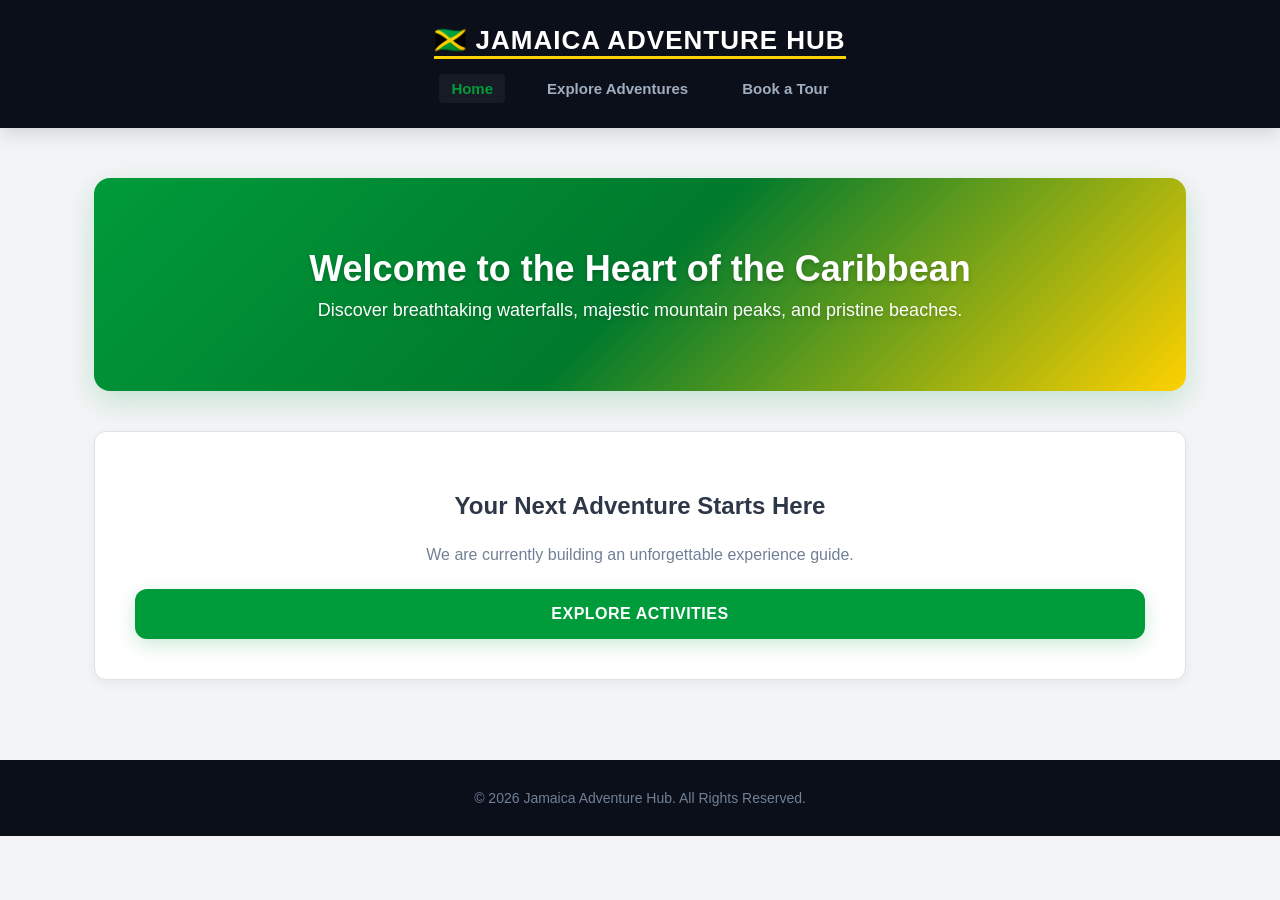
<file: index.html>
<!DOCTYPE html>
<html lang="en">
<head>
    <meta charset="UTF-8">
    <meta name="viewport" content="width=device-width, initial-scale=1.0">
    <title>Jamaica Adventure Hub | Home</title>
    <!-- Custom layout stylesheet -->
    <link rel="stylesheet" href="css/styles.css">
</head>
<body>

    <!-- MAIN NAVBAR NAVIGATION -->
    <nav class="navbar">
        <a class="navbar-brand" href="index.html">🇯🇲 Jamaica Adventure Hub</a>
        <div class="nav-links">
            <a class="nav-link active" href="index.html">Home</a>
            <a class="nav-link" href="explore.html">Explore Adventures</a>
            <a class="nav-link" href="booking.html">Book a Tour</a>
        </div>
    </nav>

    <!-- MAIN LANDING PAGE CONTAINER -->
    <main class="container text-center">
        
        <!-- HERO WELCOME BANNER WITH THEME GRADIENT -->
        <div class="hero-box">
            <h1 style="font-size: 36px; margin: 0 0 10px 0; font-weight: bold;">Welcome to the Heart of the Caribbean</h1>
            <p style="font-size: 18px; margin: 0;">Discover breathtaking waterfalls, majestic mountain peaks, and pristine beaches.</p>
        </div>

        <!-- MAIN CALL TO ACTION CONTENT CARD -->
        <section class="card-custom" style="padding: 40px; text-align: center; border: 1px solid #dee2e6; background: #fff; border-radius: 12px; box-shadow: 0 4px 12px rgba(0,0,0,0.05);">
            <h2 style="font-weight: bold; margin-bottom: 10px;">Your Next Adventure Starts Here</h2>
            <p class="text-muted" style="margin-bottom: 25px;">We are currently building an unforgettable experience guide.</p>
            <a href="explore.html" class="btn btn-lg" style="text-decoration: none; display: inline-block;">Explore Activities</a>
        </section>
        
    </main>

    <!-- FOOTER PANEL -->
    <footer class="text-center">
        <p style="margin: 0;">&copy; 2026 Jamaica Adventure Hub. All Rights Reserved.</p>
    </footer>

    <!-- Main core execution script -->
    <script src="js/app.js"></script>
</body>
</html>
</file>
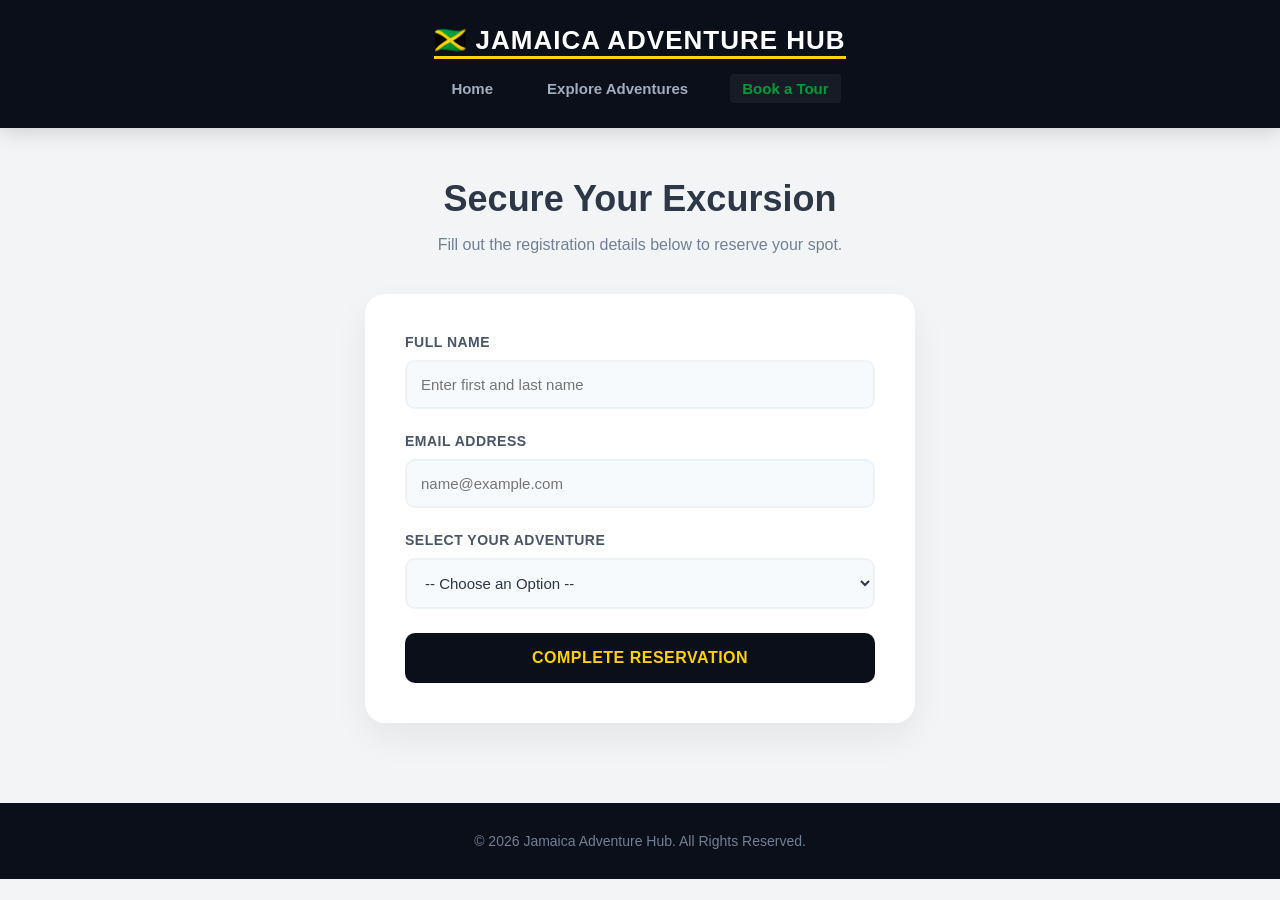
<file: booking.html>
<!DOCTYPE html>
<html lang="en">
<head>
    <meta charset="UTF-8">
    <meta name="viewport" content="width=device-width, initial-scale=1.0">
    <title>Jamaica Adventure Hub | Book a Tour</title>
    <!-- Custom layout stylesheet -->
    <link rel="stylesheet" href="css/styles.css">
</head>
<body>

    <!-- MAIN NAVBAR NAVIGATION -->
    <nav class="navbar">
        <a class="navbar-brand" href="index.html">🇯🇲 Jamaica Adventure Hub</a>
        <div class="nav-links">
            <a class="nav-link" href="index.html">Home</a>
            <a class="nav-link" href="explore.html">Explore Adventures</a>
            <a class="nav-link active" href="booking.html">Book a Tour</a>
        </div>
    </nav>

    <!-- MAIN FORM BANNER CONTENT -->
    <main class="container text-center">
        <header style="margin-bottom: 40px;">
            <h1 style="font-size: 36px; margin-bottom: 10px; font-weight: bold;">Secure Your Excursion</h1>
            <p class="text-muted">Fill out the registration details below to reserve your spot.</p>
        </header>

        <!-- REGISTRATION ENTRY SECTIONS -->
        <div class="form-card">
            <form id="booking-form">
                
                <div class="form-group">
                    <label for="fullName">Full Name</label>
                    <input type="text" class="form-control" id="fullName" placeholder="Enter first and last name">
                </div>

                <div class="form-group">
                    <label for="email">Email Address</label>
                    <input type="email" class="form-control" id="email" placeholder="name@example.com">
                </div>

                <div class="form-group">
                    <label for="adventureSelect">Select Your Adventure</label>
                    <select class="form-select" id="adventureSelect">
                        <option value="">-- Choose an Option --</option>
                        <option value="danns-river">Dunn's River Falls Tour</option>
                        <option value="blue-mountain">Blue Mountain Peak Hike</option>
                        <option value="seven-mile">Seven Mile Beach Relaxation</option>
                        <option value="martha-brae">Martha Brae River Rafting</option>
                    </select>
                </div>

                <button type="submit" class="btn-dark">Complete Reservation</button>
            </form>
            
            <!-- Hidden verification notice container -->
            <div id="success-alert" class="alert-success hidden" role="alert">
                🎉 Your reservation request was submitted successfully!
            </div>
        </div>
    </main>

    <!-- FOOTER PANEL -->
    <footer class="text-center">
        <p style="margin: 0;">&copy; 2026 Jamaica Adventure Hub. All Rights Reserved.</p>
    </footer>

    <!-- Main core execution script -->
    <script src="js/app.js"></script>
</body>
</html>
</file>
<file: css/styles.css>
/* ========================================================
   MAIN STYLESHEET FOR WEBSITE LAYOUT
   ======================================================== */
body {
    background-color: #f3f4f6;
    font-family: 'Montserrat', 'Segoe UI', Arial, sans-serif;
    margin: 0;
    padding: 0;
    color: #2d3748;
}

/* 1. TOP NAVIGATION MENU */
.navbar {
    background-color: #0b0f19; 
    padding: 25px 20px;
    display: flex;
    flex-direction: column;
    align-items: center;
    text-align: center;
    box-shadow: 0 4px 20px rgba(0, 0, 0, 0.15);
}
.navbar-brand {
    color: #fff;
    font-size: 26px;
    font-weight: 800;
    letter-spacing: 1px;
    text-decoration: none;
    margin-bottom: 15px;
    display: inline-block;
    text-transform: uppercase;
    border-bottom: 3px solid #FED100; /* Jamaica Gold line styling */
}
.nav-links {
    display: flex;
    justify-content: center;
    gap: 30px; 
    padding: 0;
    margin: 0;
}
.nav-link {
    color: #a0aec0;
    text-decoration: none;
    font-size: 15px;
    font-weight: 600;
    padding: 6px 12px;
    transition: all 0.3s ease;
    border-radius: 4px;
}
.nav-link.active, .nav-link:hover {
    color: #009B3A !important; /* Changes text to Jamaica Green on focus or hover */
    background-color: rgba(255, 255, 255, 0.05);
}

/* 2. BASE CONTAINER MIXES */
.container {
    max-width: 1140px;
    margin: 50px auto;
    padding: 0 24px;
    box-sizing: border-box;
}
.text-center {
    text-align: center !important;
}
.text-muted {
    color: #718096;
}

/* 3. HOME PAGE HERO WELCOME BANNER */
.hero-box {
    background: linear-gradient(135deg, #009B3A 0%, #007A2D 50%, #FED100 100%);
    color: #fff; 
    padding: 70px 40px;
    border-radius: 16px;
    margin-bottom: 40px;
    box-shadow: 0 10px 30px rgba(0, 155, 58, 0.2);
    text-shadow: 0 2px 4px rgba(0,0,0,0.2);
}

/* 4. LAYOUT RESPONSIVE FLEX GRID FOR CARDS */
.row {
    display: flex;
    flex-wrap: wrap;
    justify-content: center; 
    align-items: stretch;
    margin: 0 -15px;
    width: 100%;
}
.col-card {
    padding: 15px;
    box-sizing: border-box;
    width: 100%;
    max-width: 360px; 
}

/* 5. EXPLORE EXCURSION CARD PRESENTATION RULES */
.card-custom {
    background: #fff;
    border: none;
    border-radius: 16px;
    overflow: hidden;
    box-shadow: 0 10px 25px rgba(0,0,0,0.05);
    display: flex;
    flex-direction: column;
    text-align: left;
    transition: all 0.3s ease;
}
.card-custom:hover {
    transform: translateY(-8px); /* Raises box up slightly when hovered */
    box-shadow: 0 20px 35px rgba(0,0,0,0.1);
}
.card-custom img {
    width: 100%;
    height: 220px;
    object-fit: cover;
}
.card-content-box {
    padding: 24px;
    display: flex;
    flex-direction: column;
    justify-content: space-between;
    flex-grow: 1;
}
.card-title-text {
    font-size: 20px;
    font-weight: 700;
    color: #1a202c;
    margin: 0 0 12px 0;
}
.card-description-text {
    font-size: 14px;
    color: #4a5568;
    line-height: 1.6;
    margin: 0 0 20px 0;
}
.badge-custom {
    background-color: #e6fffa;
    color: #009B3A;
    padding: 6px 14px;
    font-size: 12px;
    font-weight: 700;
    border-radius: 30px;
    text-transform: uppercase;
    letter-spacing: 0.5px;
    align-self: flex-start;
}

/* 6. BOOKING REGISTRATION FORM STYLING */
.form-card {
    background: #fff;
    border: none;
    box-shadow: 0 15px 35px rgba(0,0,0,0.06);
    width: 100%;
    max-width: 550px;
    margin: 0 auto !important; 
    padding: 40px;
    border-radius: 20px;
    text-align: left; 
    box-sizing: border-box;
}
.form-group {
    margin-bottom: 24px;
}
.form-group label {
    display: block;
    font-weight: 700;
    color: #4a5568;
    font-size: 14px;
    margin-bottom: 10px;
    text-transform: uppercase;
    letter-spacing: 0.5px;
}
.form-control, .form-select {
    width: 100%;
    padding: 14px;
    border: 2px solid #edf2f7;
    border-radius: 10px;
    box-sizing: border-box;
    font-size: 15px;
    color: #2d3748;
    background-color: #f7fafc;
    transition: all 0.3s ease;
}
.form-control:focus, .form-select:focus {
    outline: none;
    border-color: #009B3A; /* Colors borders green when clicking text box input */
    background-color: #fff;
    box-shadow: 0 0 0 3px rgba(0, 155, 58, 0.1);
}

/* 7. ACTION BUTTON VARIANTS */
.btn-lg {
    background-color: #009B3A;
    color: #fff !important;
    border: none;
    padding: 16px 32px;
    font-size: 16px;
    font-weight: 700;
    border-radius: 12px;
    cursor: pointer;
    text-transform: uppercase;
    letter-spacing: 0.5px;
    transition: all 0.3s ease;
    box-shadow: 0 6px 20px rgba(0, 155, 58, 0.2);
}
.btn-lg:hover {
    background-color: #007A2D;
    transform: translateY(-2px);
}
.btn-dark {
    background-color: #0b0f19;
    color: #FED100;
    border: none;
    width: 100%;
    padding: 16px;
    font-size: 16px;
    font-weight: 700;
    border-radius: 10px;
    cursor: pointer;
    text-transform: uppercase;
    letter-spacing: 0.5px;
    transition: all 0.3s ease;
}
.btn-dark:hover {
    background-color: #1a202c;
    transform: translateY(-2px);
}

/* 8. ALERTS AND FOOTER SYSTEM ELEMENTS */
.alert-success {
    background-color: #c6f6d5;
    color: #22543d;
    padding: 18px;
    border-radius: 10px;
    margin-top: 20px;
    font-weight: 700;
    border: none;
}
footer {
    background-color: #0b0f19;
    color: #718096;
    padding: 30px;
    margin-top: 80px;
    font-size: 14px;
    font-weight: 500;
}
.hidden, .d-none {
    display: none !important;
}
</file>
